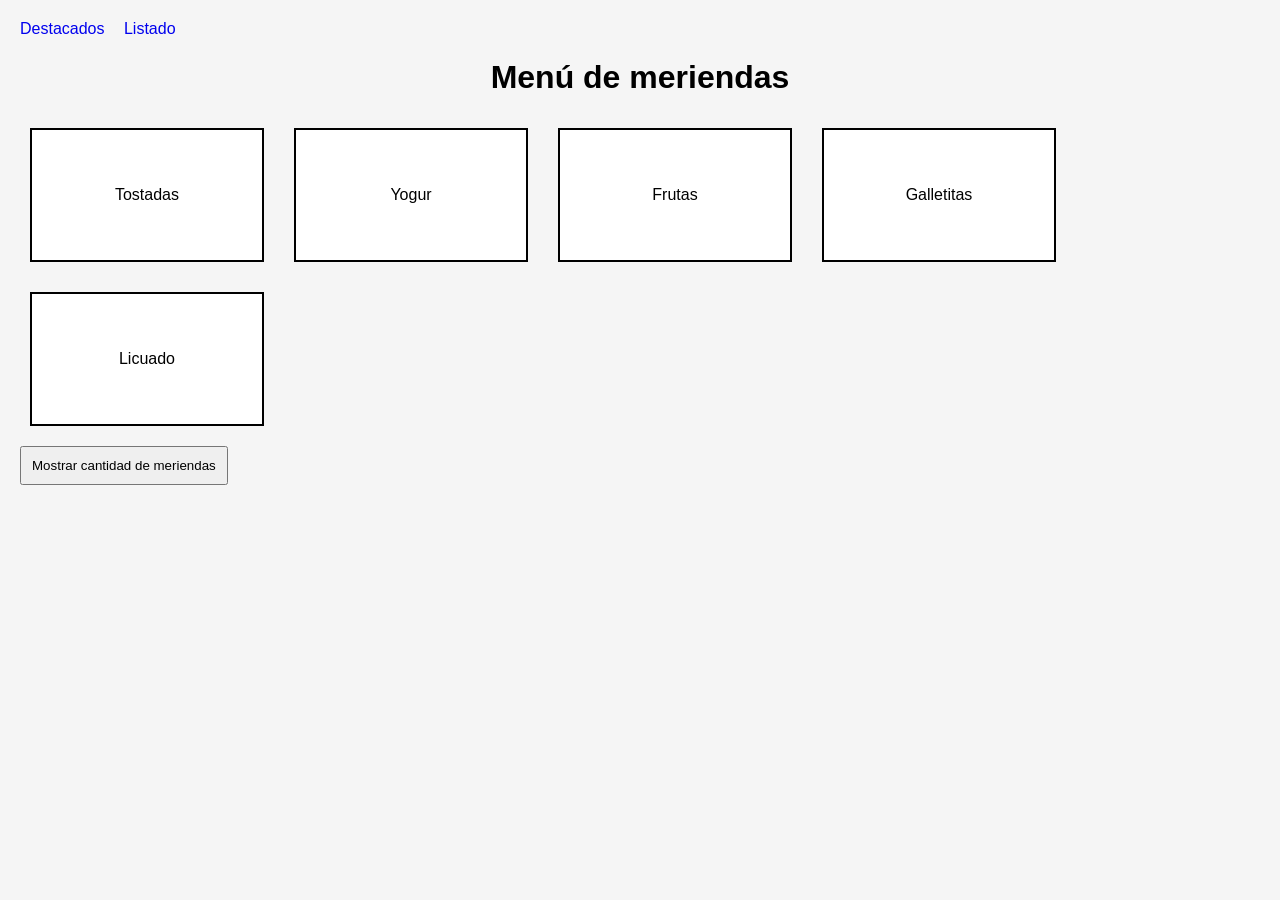
<file: index.html>
<!DOCTYPE html>
<html lang="es">

<head>
    <meta charset="UTF-8">
    <title>Menú de meriendas</title>
    <link rel="stylesheet" href="CSS/estilos.css">
</head>

<body>

    <nav>
        <a href="destacados.html">Destacados</a>
        <a href="listado.html">Listado</a>
    </nav>

    <h1>Menú de meriendas</h1>

    <div id="meriendas" class="contenedor"></div>

    <button id="btnCantidad">
        Mostrar cantidad de meriendas
    </button>

    <p id="resultado"></p>

    <script src="JAVASCRIPT/index.js"></script>

</body>

</html>
</file>
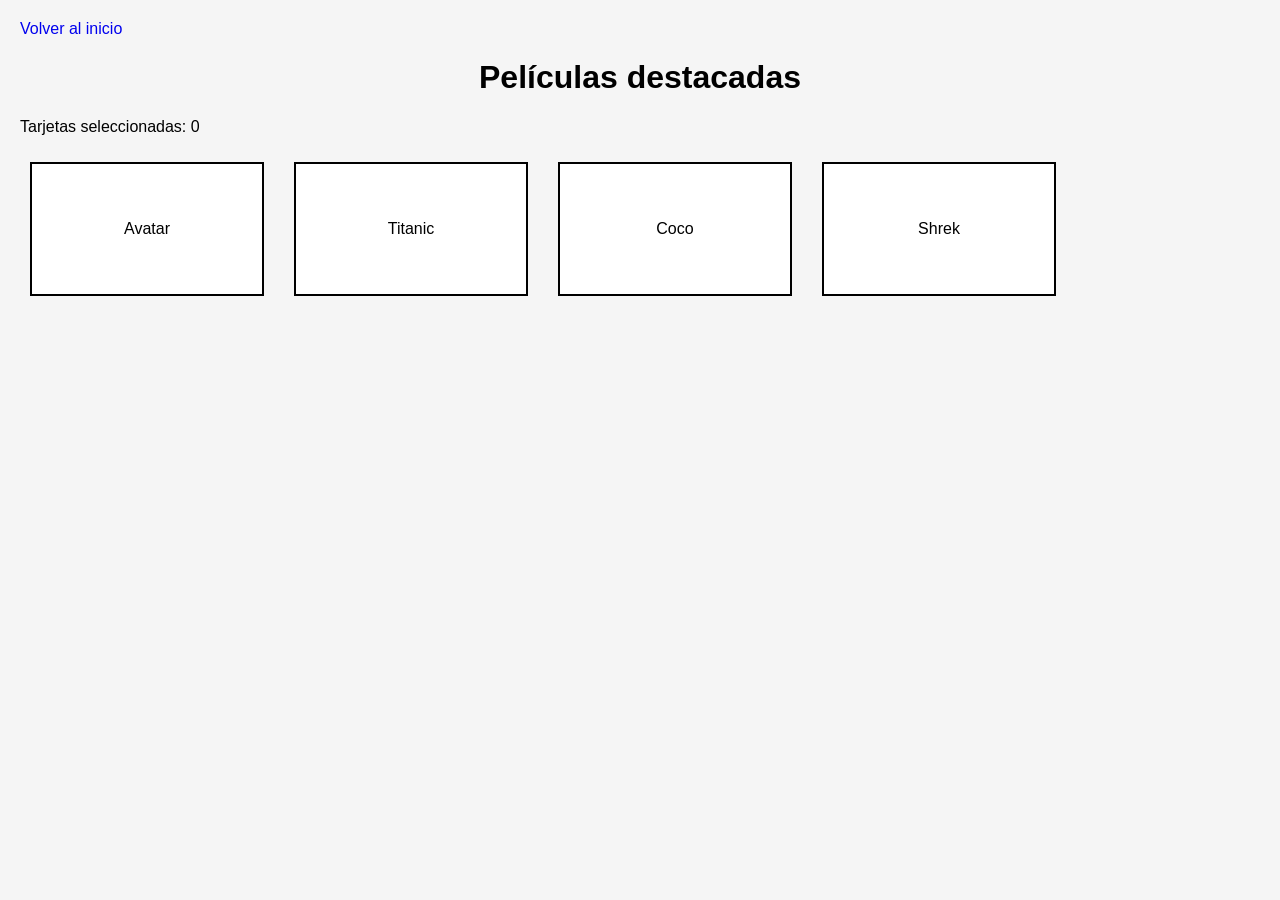
<file: destacados.html>
<!DOCTYPE html>
<html lang="es">

<head>
    <meta charset="UTF-8">
    <title>Destacados</title>
    <link rel="stylesheet" href="CSS/estilos.css">
</head>

<body>

    <a href="index.html">
        Volver al inicio
    </a>

    <h1>Películas destacadas</h1>

    <p id="contador">
        Tarjetas seleccionadas: 0
    </p>

    <div class="contenedor">

        <div class="tarjeta">
            Avatar
        </div>

        <div class="tarjeta">
            Titanic
        </div>

        <div class="tarjeta">
            Coco
        </div>

        <div class="tarjeta">
            Shrek
        </div>

    </div>

    <script src="JAVASCRIPT/destacados.js"></script>

</body>

</html>
</file>
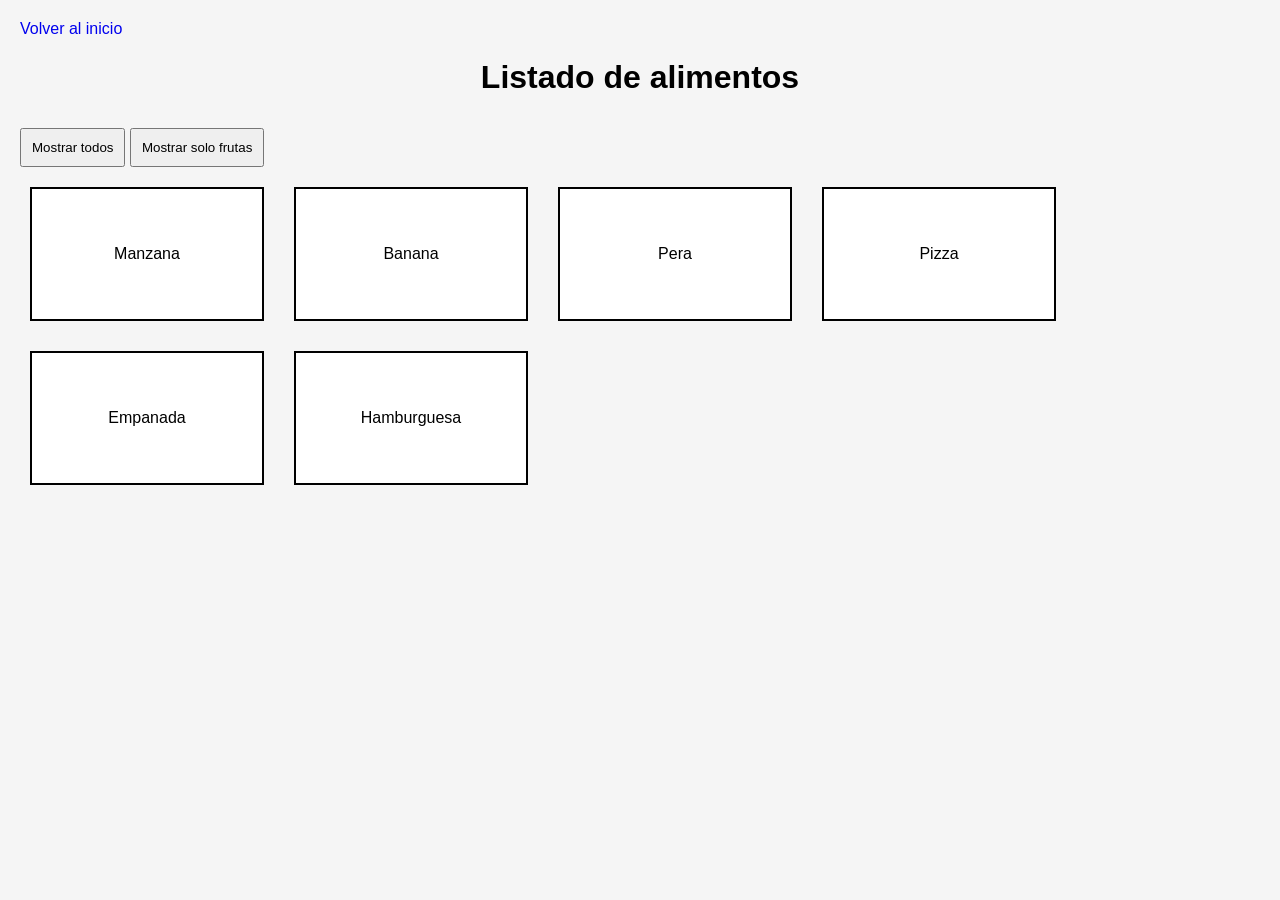
<file: listado.html>
<!DOCTYPE html>
<html lang="es">

<head>
    <meta charset="UTF-8">
    <title>Listado</title>
    <link rel="stylesheet" href="CSS/estilos.css">
</head>

<body>

    <a href="index.html">
        Volver al inicio
    </a>

    <h1>Listado de alimentos</h1>

    <button id="todos">
        Mostrar todos
    </button>

    <button id="frutas">
        Mostrar solo frutas
    </button>

    <div
        id="lista"
        class="contenedor">
    </div>

    <script src="JAVASCRIPT/listado.js"></script>

</body>

</html>
</file>
<file: CSS/estilos.css>
body{
    font-family: Arial, sans-serif;
    margin: 20px;
    background-color: #f5f5f5;
}

h1{
    text-align: center;
}

nav{
    margin-bottom: 20px;
}

a{
    text-decoration: none;
    margin-right: 15px;
}

button{
    padding: 10px;
    margin: 10px 0;
}

.contenedor{
    display: flex;
    flex-wrap: wrap;
    gap: 10px;
}

.tarjeta{
    border: 2px solid black;
    padding: 15px;
    margin: 10px;
    width: 200px;
    height: 100px;
    background-color: white;
    display: flex;
    justify-content: center;
    align-items: center;
}

.seleccionada{
    background-color: lightgreen;
}
</file>
